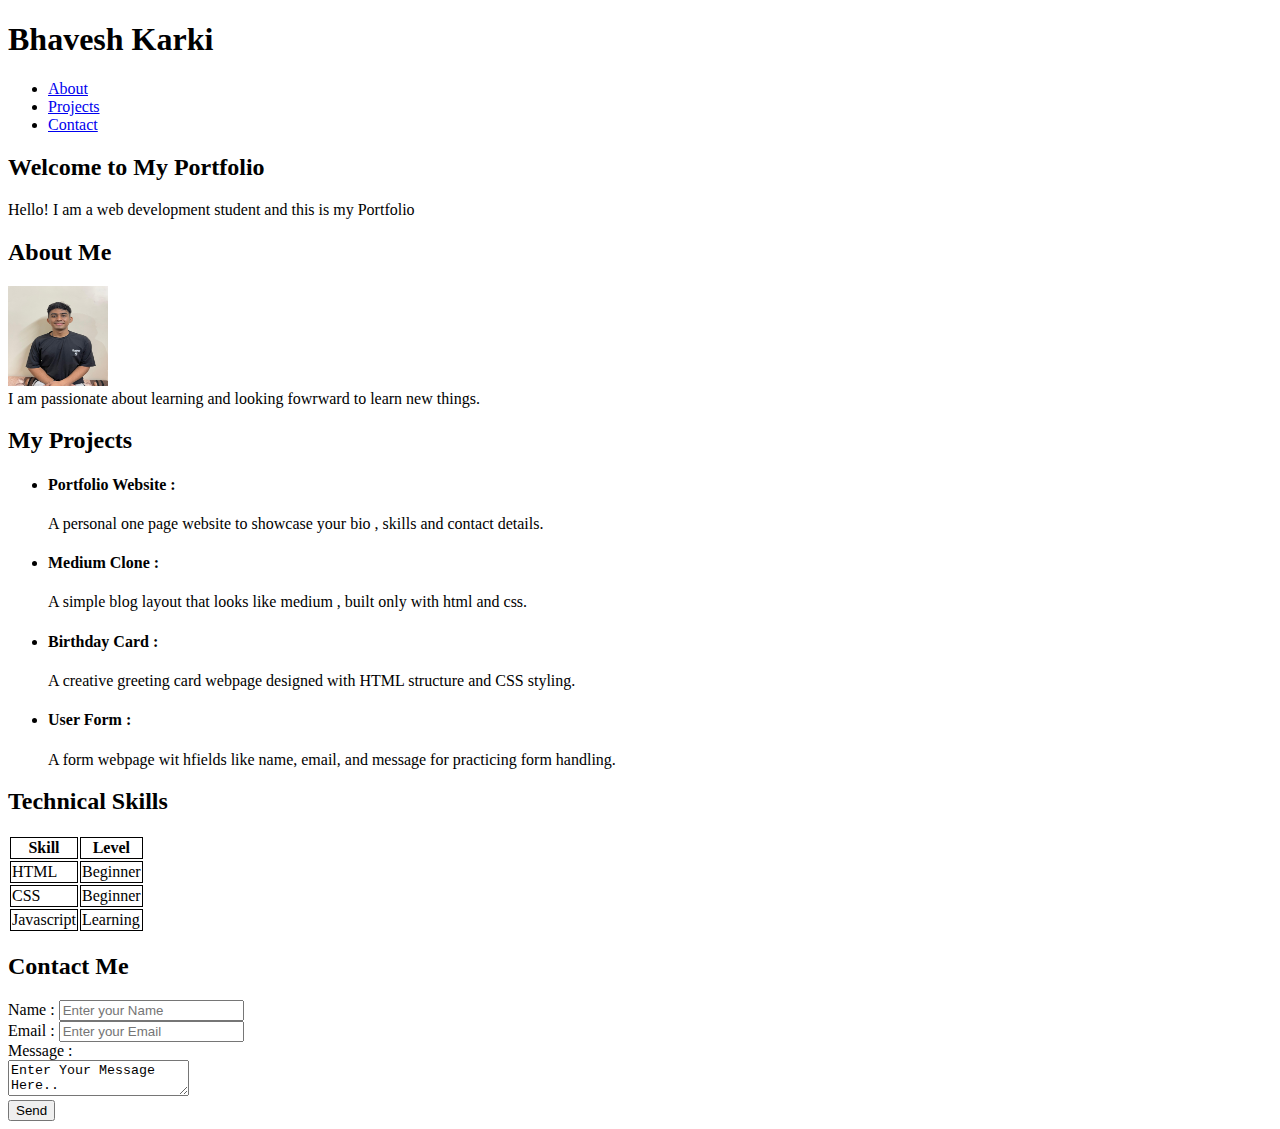
<file: index.html>
<!DOCTYPE html>
<html lang="en">
<head>
    <meta charset="UTF-8">
    <meta name="viewport" content="width=device-width, initial-scale=1.0">
    <title>My Portfolio</title>
    <link rel="stylesheet" href="style.css">
</head>
<body>
    <h1>Bhavesh Karki</h1>
    <ul>
    <li><a href="about.html">About</a> <br> </li>
    <li><a href="project.html">Projects</a> <br> </li>
    <li><a href="contact.html">Contact</a> <br> </li>
    </ul>
     
    <h2>Welcome to My Portfolio</h2>

    Hello! I am a web development student and this is my Portfolio

    <h2>About Me </h2>
    <img width="100" height="100"  src="pfp.jpg" alt="My Photo"> <br>
    I am passionate about learning and looking fowrward to learn new things.

    <h2>My Projects</h2>
    <ul>
        <li> <h4>Portfolio Website : </h4> A personal one page website to showcase your bio , skills and contact details.  </li>
        <li> <h4>Medium Clone : </h4> A simple blog layout that looks like medium , built only with html and css.  </li>
        <li> <h4>Birthday Card : </h4> A creative greeting card webpage designed with HTML structure and CSS styling.  </li>
        <li> <h4>User Form : </h4> A form webpage wit hfields like name, email, and message for practicing form handling.  </li>
      
    </ul>
    <h2>Technical Skills</h2>
    <table>
        <tr>
            <th>Skill</th>
            <th>Level</th>
        </tr>
        <tr>
            <td>HTML</td>
            <td>Beginner</td>
        </tr>
        <tr>
            <td>CSS</td>
            <td>Beginner</td>
        </tr>
        <tr>
            <td>Javascript</td>
            <td>Learning</td>
        </tr>
    </table>
    <h2>Contact Me</h2>
    <form action="post">
    <label for="name">Name :</label>
    <input type="text" name="Name" id="Name" placeholder="Enter your Name">
    <br>
    <label for="Email"> Email :</label>
    <input type="text" name="Name" id="Name" placeholder="Enter your Email">
    <br>
    <label for="Message">Message :</label> 
    <br>
    <textarea name="Message" id="Message">Enter Your Message Here..

    </textarea> <div>
    <button>Send</button>
    </div>
    
    </form>
</body>
</html>
</file>
<file: style.css>
td{
    border: 1px solid black;
}
th{
    border: 1px solid black ;
}
</file>
